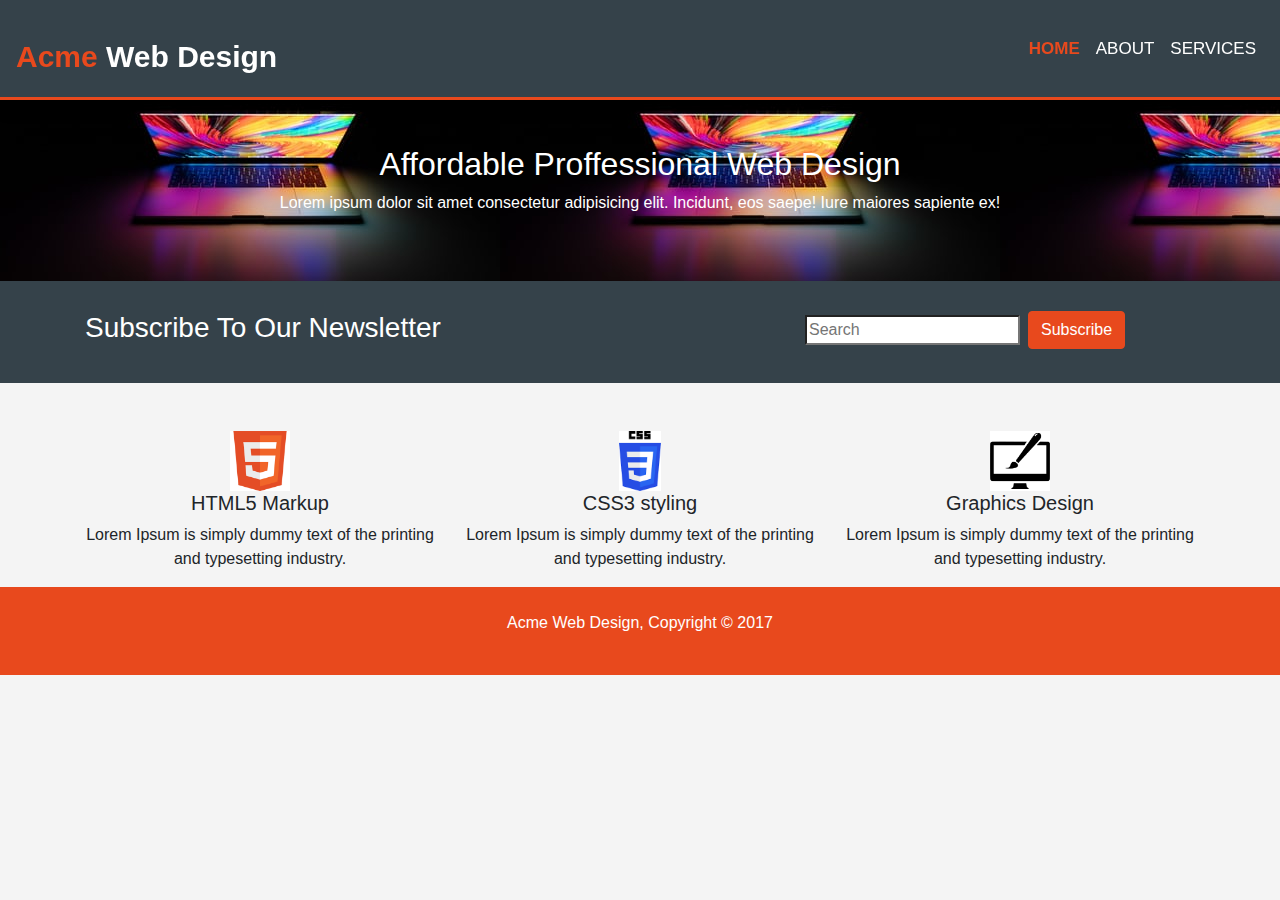
<file: index.html>
<!DOCTYPE html>
<html lang="en">
<head>
    <meta charset="UTF-8">
    <meta name="viewport" content="width=device-width, initial-scale=1.0">
    <link rel="stylesheet" href="bootstrap.css">
    <link rel="stylesheet" href="style.css">
    <title>Document</title>
</head>
<body>
  
  <nav class="navbar fixed-top navbar-expand-lg navbar-light  shadow p-3 mb-5  " style="border-bottom: 3px solid #e8491d; z-index: 9;">
    
    <a class="navbar-brand" href="#"> <span style="font-weight: bold; color: #e8491d; ">Acme</span>  Web Design</a>

        <button class="navbar-toggler" type="button" data-toggle="collapse" data-target="#navbarNavAltMarkup" aria-controls="navbarNavAltMarkup" aria-expanded="false" aria-label="Toggle navigation" >
          <span class="navbar-toggler-icon"></span>
        </button>
        <div class="collapse navbar-collapse justify-content-end" id="navbarNavAltMarkup">
            <div class="navbar-nav text-right ">
        <a class="nav-link active " href="index.html">HOME <span class="sr-only">(current)</span></a>
        <a class="nav-link" href="about.html">ABOUT</a>
        <a class="nav-link" href="services.html">SERVICES</a>
        <!-- <a class="nav-link disabled" href="#" tabindex="-1" aria-disabled="true">Disabled</a> -->
      </div>
    </div>
  </nav>

  <div class="main-col">
    <div class="container text-center main-coltxt">
      <h2>Affordable Proffessional Web Design</h2>
      <p>Lorem ipsum dolor sit amet consectetur adipisicing elit. Incidunt, eos saepe! Iure maiores sapiente ex!</p>
    </div>
  </div>

  
  <div class="main-col2">
    <div class="container">
      <div class="row">
        <div class="col-md-6">
          <h3 style="color: white;">Subscribe To Our Newsletter</h3>
        </div>
        <div class="col-md-6">
          <form class="form-inline my-2 my-lg-0 align-text-right">
            <input class=" mr-sm-2" type="search" placeholder="Search" aria-label="Search">
            <button class="btn btn-outline-success my-2 my-sm-0" type="submit">Subscribe</button>
          </form>
        </div>
      </div>
    </div>
  </div>

  
    <div class="container pt-5 ">
      <div class="row">
        <div class="html text-center col-md-4 col-sm-12">
          <img src="./images/htacme.png" alt="html"  style="height: 60px;">
          <h5>HTML5 Markup</h5>
          <p>Lorem Ipsum is simply dummy text of the printing and typesetting industry.</p>
        </div>
      <div class="css text-center col-md-4 col-sm-12">
        <img src="./images/css.png" alt="css" style="height: 60px;">
        <h5>CSS3 styling</h5>
        <p>Lorem Ipsum is simply dummy text of the printing and typesetting industry.</p>
      </div>
      <div class="graphics text-center col-md-4 col-sm-12">
        <img src="./images/graphics.png" alt="graphics"  style="height: 60px;">
        <h5>Graphics Design</h5>
        <p>Lorem Ipsum is simply dummy text of the printing and typesetting industry.</p>
      </div>
    </div>  
  </div>

  <footer class="pt-4 pb-4" style="background-color: #e8491d;">
    <p class="text-center" style="color: white;">Acme Web Design, Copyright &copy; 2017</p>
  </footer>  













      <script src="https://code.jquery.com/jquery-3.5.1.slim.min.js" integrity="sha384-DfXdz2htPH0lsSSs5nCTpuj/zy4C+OGpamoFVy38MVBnE+IbbVYUew+OrCXaRkfj" crossorigin="anonymous"></script>
<script src="https://cdn.jsdelivr.net/npm/popper.js@1.16.1/dist/umd/popper.min.js" integrity="sha384-9/reFTGAW83EW2RDu2S0VKaIzap3H66lZH81PoYlFhbGU+6BZp6G7niu735Sk7lN" crossorigin="anonymous"></script>
<script src="https://stackpath.bootstrapcdn.com/bootstrap/4.5.2/js/bootstrap.min.js" integrity="sha384-B4gt1jrGC7Jh4AgTPSdUtOBvfO8shuf57BaghqFfPlYxofvL8/KUEfYiJOMMV+rV" crossorigin="anonymous"></script>
</body>
</html>
</file>
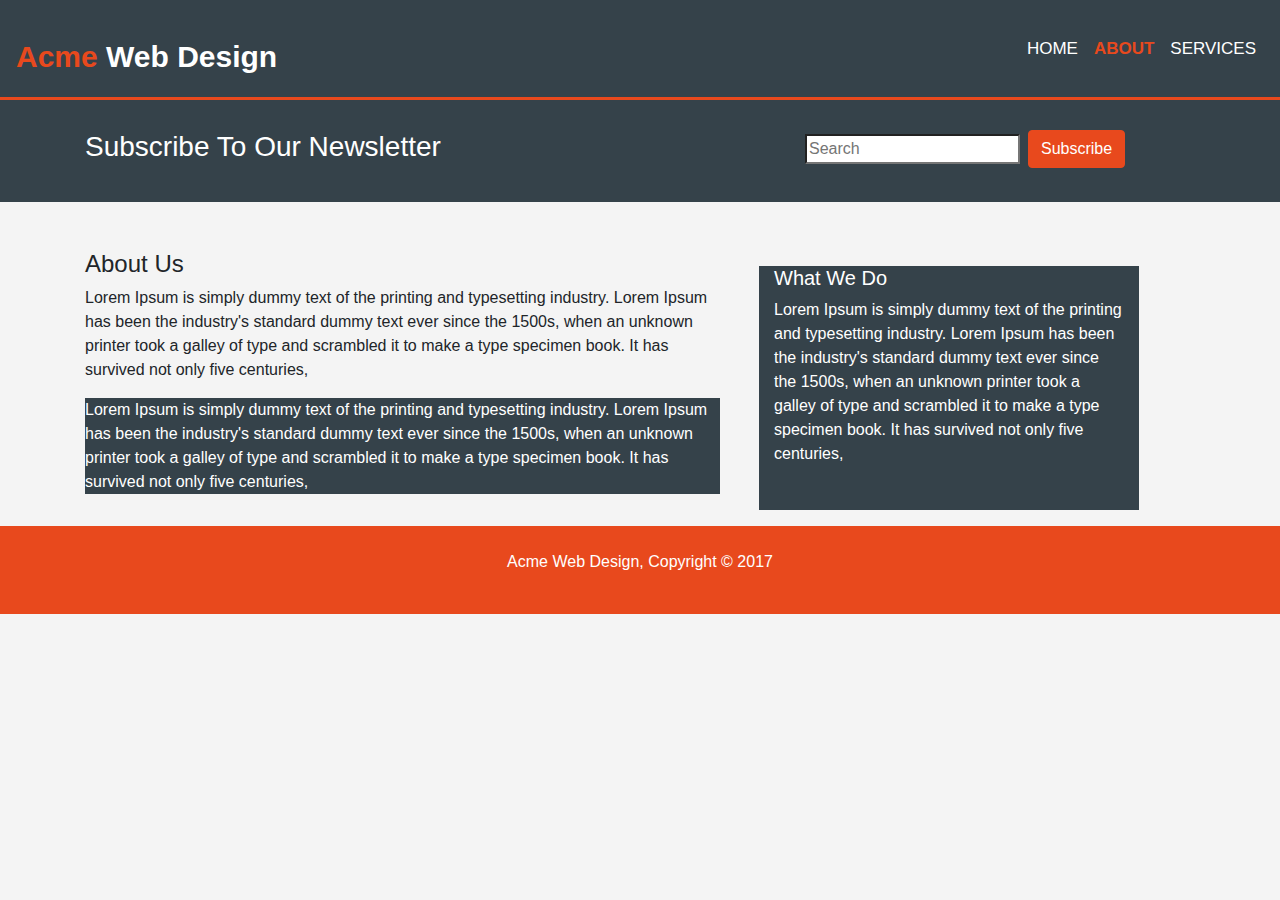
<file: about.html>
<!DOCTYPE html>
<html lang="en">
<head>
    <meta charset="UTF-8">
    <meta name="viewport" content="width=device-width, initial-scale=1.0">
    <link rel="stylesheet" href="bootstrap.css">
    <link rel="stylesheet" href="style.css">
    <title>Document</title>
</head>
<body>
    <nav class="navbar navbar-expand-lg navbar-light " style="border-bottom: 3px solid #e8491d;">
    
        <a class="navbar-brand" href="#"> <span style="font-weight: bold; color: #e8491d; ">Acme</span>  Web Design</a>
    
            <button class="navbar-toggler" type="button" data-toggle="collapse" data-target="#navbarNavAltMarkup" aria-controls="navbarNavAltMarkup" aria-expanded="false" aria-label="Toggle navigation">
              <span class="navbar-toggler-icon"></span>
            </button>
            <div class="collapse navbar-collapse justify-content-end" id="navbarNavAltMarkup">
            <div class="navbar-nav text-right">
            <a class="nav-link" href="index.html">HOME </a>
            <a class="nav-link active" href="about.html">ABOUT<span class="sr-only">(current)</span></a>
            <a class="nav-link" href="services.html">SERVICES</a>
            <!-- <a class="nav-link disabled" href="#" tabindex="-1" aria-disabled="true">Disabled</a> -->
          </div>
        </div>
      </nav>

      <div class="main-col2">
        <div class="container">
          <div class="row">
            <div class="col-md-6">
              <h3 style="color: white;">Subscribe To Our Newsletter</h3>
            </div>
            <div class="col-md-6">
              <form class="form-inline my-2 my-lg-0 align-text-right">
                <input class=" mr-sm-2" type="search" placeholder="Search" aria-label="Search">
                <button class="btn btn-outline-success my-2 my-sm-0" type="submit">Subscribe</button>
              </form>
            </div>
          </div>
        </div>
      </div>

    <div class="container d-flex justify-content-between  mt-5 aboutacmeB">
        <div class="row">
            <div class="col-md-7">
                <div>
                  <h4 class="page-title ">About Us</h4>
                <p>
                Lorem Ipsum is simply dummy text of the printing and typesetting industry. Lorem Ipsum has been the industry's standard dummy text ever since the 1500s, when an unknown printer took a galley of type and scrambled it to make a type specimen book. It has survived not only five centuries,
                </p>
                </div>
              <div style="background-color: #35424A; color: white;">
                  <p>
                      Lorem Ipsum is simply dummy text of the printing and typesetting industry. Lorem Ipsum has been the industry's standard dummy text ever since the 1500s, when an unknown printer took a galley of type and scrambled it to make a type specimen book. It has survived not only five centuries,
                  </p>
              </div>
            </div>
            
        <div class="col-md-4 align-item-center ml-4 mt-3" style="background-color: #35424A; color: white;">  
                <h5>What We Do</h5>
                <p>Lorem Ipsum is simply dummy text of the printing and typesetting industry. Lorem Ipsum has been the industry's standard dummy text ever since the 1500s, when an unknown printer took a galley of type and scrambled it to make a type specimen book. It has survived not only five centuries, </p>       
         </div>

        </div> 

    </div>

    <footer class="pt-4 pb-4 mt-3" style="background-color: #e8491d;">
        <p class="text-center" style="color: white;">Acme Web Design, Copyright &copy; 2017</p>
    </footer>







    <script src="https://code.jquery.com/jquery-3.5.1.slim.min.js" integrity="sha384-DfXdz2htPH0lsSSs5nCTpuj/zy4C+OGpamoFVy38MVBnE+IbbVYUew+OrCXaRkfj" crossorigin="anonymous"></script>
<script src="https://cdn.jsdelivr.net/npm/popper.js@1.16.1/dist/umd/popper.min.js" integrity="sha384-9/reFTGAW83EW2RDu2S0VKaIzap3H66lZH81PoYlFhbGU+6BZp6G7niu735Sk7lN" crossorigin="anonymous"></script>
<script src="https://stackpath.bootstrapcdn.com/bootstrap/4.5.2/js/bootstrap.min.js" integrity="sha384-B4gt1jrGC7Jh4AgTPSdUtOBvfO8shuf57BaghqFfPlYxofvL8/KUEfYiJOMMV+rV" crossorigin="anonymous"></script>

</body>
</html>
</file>
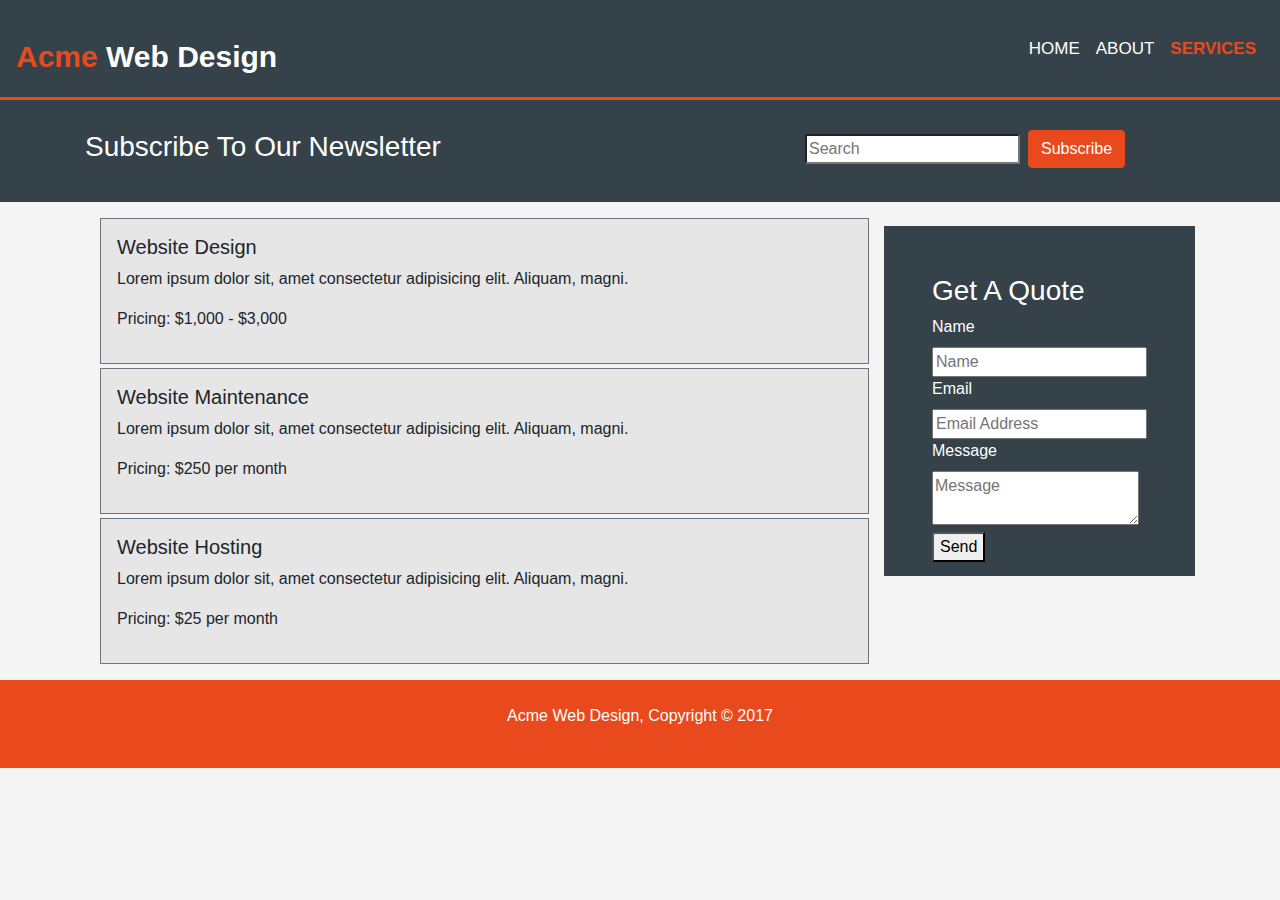
<file: services.html>
<!DOCTYPE html>
<html lang="en">
<head>
    <meta charset="UTF-8">
    <meta name="viewport" content="width=device-width, initial-scale=1.0">
    <link rel="stylesheet" href="bootstrap.css">
    <link rel="stylesheet" href="style.css">
    <title>Document</title>
</head>
<body>
    <nav class="navbar navbar-expand-lg navbar-light " style="border-bottom: 3px solid #e8491d;">
    
        <a class="navbar-brand" href="#"> <span style="font-weight: bold; color: #e8491d; ">Acme</span>  Web Design</a>
    
            <button class="navbar-toggler" type="button" data-toggle="collapse" data-target="#navbarNavAltMarkup" aria-controls="navbarNavAltMarkup" aria-expanded="false" aria-label="Toggle navigation">
                <span class="navbar-toggler-icon"></span>
            </button>
            <div class="collapse navbar-collapse justify-content-end" id="navbarNavAltMarkup">
            <div class="navbar-nav text-right ">
            <a class="nav-link" href="index.html">HOME </a>
            <a class="nav-link " href="about.html">ABOUT</a>
            <a class="nav-link active" href="services.html">SERVICES <span class="sr-only">(current)</span></a>
            <!-- <a class="nav-link disabled" href="#" tabindex="-1" aria-disabled="true">Disabled</a> -->
          </div>
        </div>
    </nav>
     
    <div class="main-col2">
    <div class="container">
        <div class="row">
        <div class="col-md-6">
            <h3 style="color: white;">Subscribe To Our Newsletter</h3>
        </div>
        <div class="col-md-6">
            <form class="form-inline my-2 my-lg-0 align-text-right">
            <input class=" mr-sm-2" type="search" placeholder="Search" aria-label="Search">
            <button class="btn btn-outline-success my-2 my-sm-0" type="submit">Subscribe</button>
            </form>
        </div>
        </div>
    </div>
    </div>


    <div class="#">
    <div class="container d-flex quoteform mt-3">
      <div class="container">
        <div class=" border border-secondary p-3" style="background-color: #E6E6E6;">
            <h5>Website Design</h5>
            <p>Lorem ipsum dolor sit, amet consectetur adipisicing elit. Aliquam, magni.</p>
            <p>Pricing: $1,000 - $3,000</p>
        </div>
                    
        <div class=" mt-1 border border-secondary p-3" style="background-color: #E6E6E6;">
            <h5>Website Maintenance</h5>
            <p>Lorem ipsum dolor sit, amet consectetur adipisicing elit. Aliquam, magni.</p>
            <p>Pricing: $250 per month</p>
        </div>
                    
        <div class=" mt-1 border border-secondary p-3" style="background-color: #E6E6E6;">
            <h5>Website Hosting</h5>
                <p>Lorem ipsum dolor sit, amet consectetur adipisicing elit. Aliquam, magni.</p>
                <p>Pricing: $25 per month</p>
        </div>
      </div>
                    
        <div class="p-5 mt-2 align-text-left" style="background-color: #35424A; height: 350px; color: white">
            <h3>Get A Quote</h3>
            <form class="Quote">
                <div>
                    <label>Name</label><br>
                <input type="text" placeholder="Name">
                </div>
                <div>
                    <label>Email</label><br>
                <input type="email" placeholder="Email Address">
                </div>
                <div>
                    <label>Message</label><br>
                <textarea placeholder="Message"></textarea>
                </div>
                <button class="button_1" type="submit">Send</button>
            </form>
        </div>
    </div>
    </div>  


    <footer class="pt-4 pb-4 mt-3" style="background-color: #e8491d;">
        <p class="text-center" style="color: white;">Acme Web Design, Copyright &copy; 2017</p>
    </footer>








      <script src="https://code.jquery.com/jquery-3.5.1.slim.min.js" integrity="sha384-DfXdz2htPH0lsSSs5nCTpuj/zy4C+OGpamoFVy38MVBnE+IbbVYUew+OrCXaRkfj" crossorigin="anonymous"></script>
    <script src="https://cdn.jsdelivr.net/npm/popper.js@1.16.1/dist/umd/popper.min.js" integrity="sha384-9/reFTGAW83EW2RDu2S0VKaIzap3H66lZH81PoYlFhbGU+6BZp6G7niu735Sk7lN" crossorigin="anonymous"></script>
    <script src="https://stackpath.bootstrapcdn.com/bootstrap/4.5.2/js/bootstrap.min.js" integrity="sha384-B4gt1jrGC7Jh4AgTPSdUtOBvfO8shuf57BaghqFfPlYxofvL8/KUEfYiJOMMV+rV" crossorigin="anonymous"></script>

</body>
</html>
</file>
<file: style.css>
body{
    background-color: #F4F4F4;
}
.navbar{
    height: 100px;
    background-color: #35424A;
    color: white;
}
.navbar-brand{
    height: 90px;
    padding-top: 30px;
}
/* .navbar-nav{
    margin-right: 100px;
} */

.navbar-light .navbar-brand {
    color: white;
    font-size: 30px;
    font-weight: bold;
}
.navbar-light .navbar-brand:hover{
    color: #e8491d;
}
.navbar-collapse{
    font-size: 17px
}
.navbar-light .navbar-nav .nav-link.active {
    color:#e8491d;
    font-weight: bold;
}
.navbar-collapse{
    background-color: #35424A !important ; 
    z-index: 9 !important;
}

.navbar-light .navbar-nav .nav-link  {
    color: white;
}
.navbar-light .navbar-nav .nav-link:hover{
   color:#818f97;
   font-weight: bold;
}
.main-col{
    background-image: url(./images/laptop4.jpg);
    background-repeat: repeat;
}
.main-coltxt{
    padding-top: 145px;
    padding-bottom: 50px;
    color: white;
}
.form-inline{
    margin-left: 150px;
}

.main-col2{
    background-color: #35424A;
    padding: 30px;
}

/* .html-css-graimg{
    padding: 40px 100px;
} */

@media screen and (max-width: 425px){
    .form-inline{
        margin-left: 0px;
    }
    .quoteform{
        flex-direction: column;
    }
    .aboutacmeB{
        flex-direction: column;
    }
    
}
@media screen and (max-width: 320px){
    .navbar-light .navbar-brand{
        font-size:25px
    }
    @media screen and (max-width: 768px){
       .aboutacmeB{
            display: flex;
            flex-direction: column;
 }
        /* .navbar-nav{
            margin-right: 0px; */
        }
    /* .html-css-graimg{
        padding: 15px;
    } */
/*
}

@media screen and (max-width: 375px){
    .navbar{
        margin-left: -100px;
    }
    
}


    /* .navbar{
        margin-left: -115px; */

}
</file>
